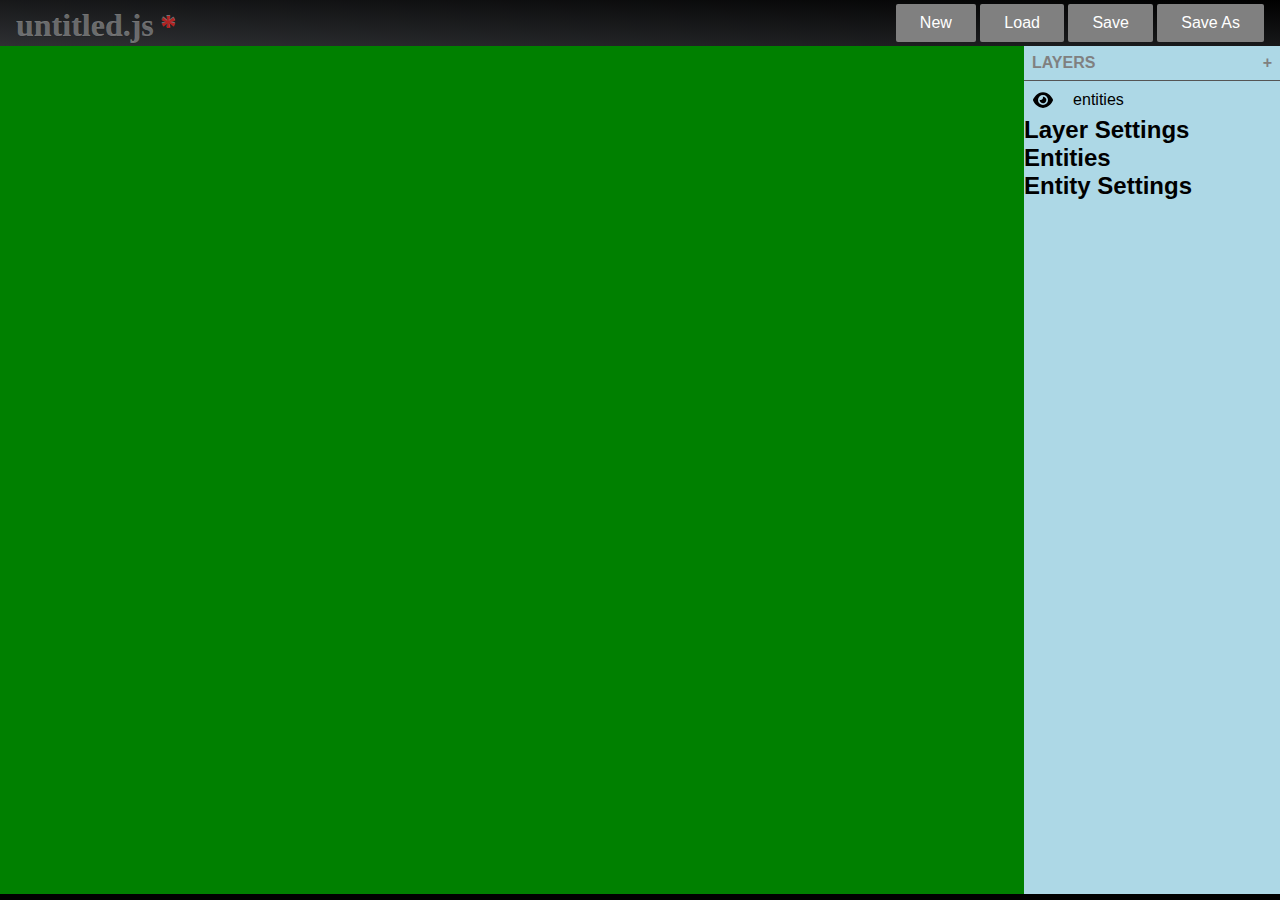
<file: alt-level-editor/index.html>
<!DOCTYPE html>
<html lang="en">
  <head>
    <meta charset="UTF-8" />
    <meta http-equiv="X-UA-Compatible" content="IE=edge" />
    <meta http-equiv="Content-Type" content="text/html; charset=utf-8" />
    <meta name="viewport" content="width=device-width, initial-scale=1.0" />
    <title>untitled.js | Krystal Games Editor</title>
    <link rel="stylesheet" href="../alt-level-editor/editor.css" />
  </head>
  <body>
    <header>
      <span id="level-name" data-unsaved="true">untitled.js</span>
      <div id="menu-bar">
        <button id="new">New</button>
        <button id="load">Load</button>
        <button id="save">Save</button>
        <button id="saveAs">Save As</button>
      </div>
    </header>
    <main id="editor">
      <canvas></canvas>
      <div id="panels">
        <div id="layers" class="panel">
          <div id="layers-header">
            <h2 class="panel__header">Layers</h2>
            <div id="new-layer">+</div>
          </div>
          <div id="layers-list">
            <div id="layer-entities" class="layer">
              <span class="layer__visibility" data-checked="false"></span>
              <span class="layer__name">entities</span>
            </div>
          </div>
        </div>
        <div id="layer-settings" class="panel">
          <h2 class="panel__header">Layer Settings</h2>
        </div>
        <div id="entities" class="panel">
          <h2 class="panel__header">Entities</h2>
        </div>
        <div id="entity-settings" class="panel">
          <h2 class="panel__header">Entity Settings</h2>
        </div>
      </div>
    </main>
    <div id="zoom-indicator"></div>
    <script type="text/javascript">
      // For demo
      document.addEventListener("DOMContentLoaded", () => {
        const visibilityIcons = document.querySelectorAll(".layer__visibility");
        for (let i = 0; i < visibilityIcons.length; i++) {
          const icon = visibilityIcons[i];
          icon.addEventListener("click", () => {
            icon.dataset.checked = icon.dataset.checked === "true" ? "false" : "true";
          });
        }
      });
    </script>
  </body>
</html>
</file>
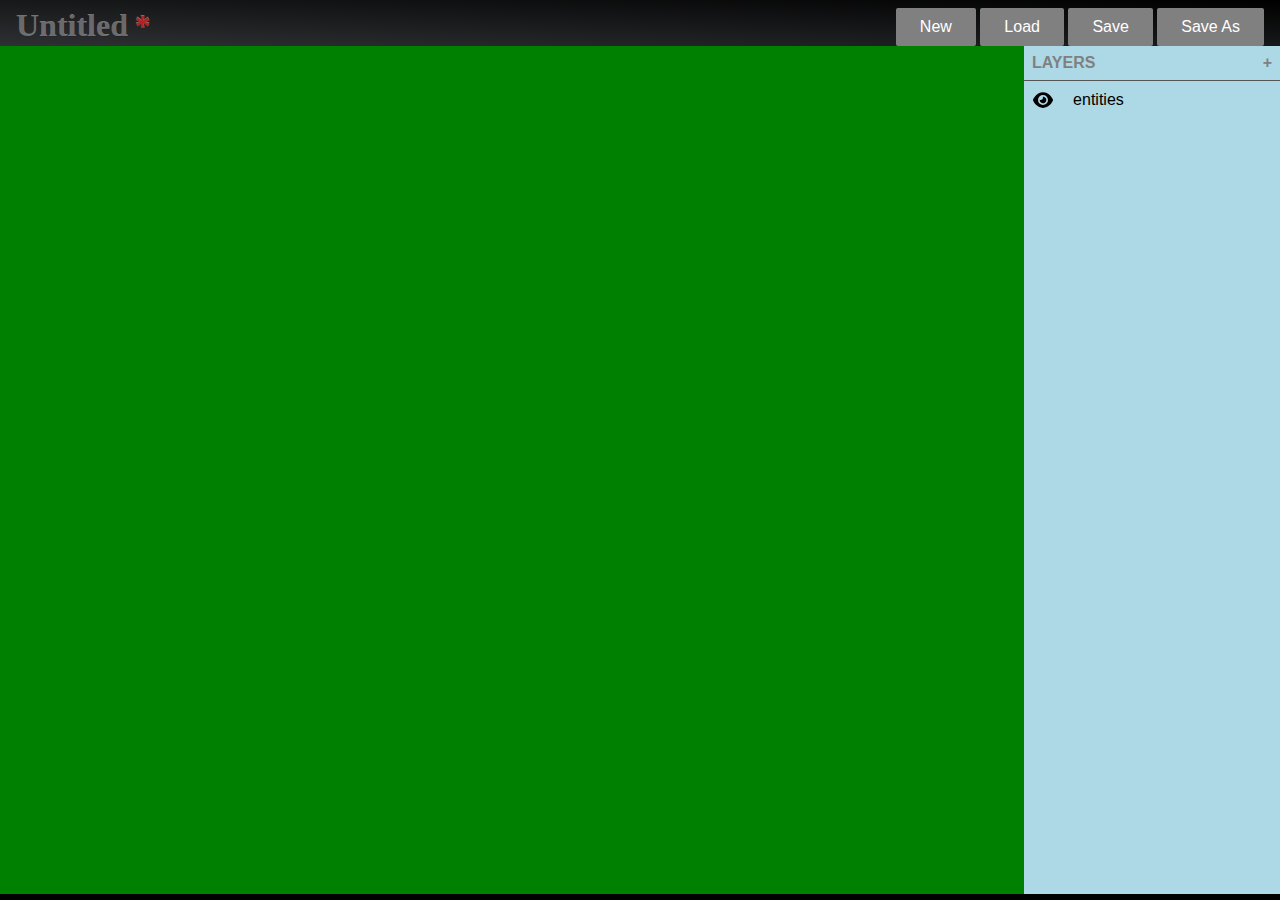
<file: alt-level-editor.html>
<!DOCTYPE html>
<html lang="en">
  <head>
    <meta charset="UTF-8" />
    <meta http-equiv="X-UA-Compatible" content="IE=edge" />
    <meta http-equiv="Content-Type" content="text/html; charset=utf-8" />
    <meta name="viewport" content="width=device-width, initial-scale=1.0" />
    <title>Krystal Games Editor</title>
    <link rel="stylesheet" href="editor.css" />
  </head>
  <body>
    <header>
      <span id="level-name" data-unsaved="true">Untitled</span>
      <div id="menu-bar">
        <button id="new">New</button>
        <button id="load">Load</button>
        <button id="save">Save</button>
        <button id="saveAs">Save As</button>
      </div>
    </header>
    <main id="editor">
      <canvas></canvas>
      <div id="panels">
        <div id="layers">
          <div id="layers-header">
            <h2>Layers</h2>
            <div id="new-layer">+</div>
          </div>
          <div id="layers-list">
            <div id="layer-entities" class="layer">
              <span class="layer__visibility" data-checked="false"></span>
              <span class="layer__name">entities</span>
            </div>
          </div>
        </div>

        <div id="layer-settings"></div>
        <div id="entities"></div>
        <div id="entity-settings"></div>
      </div>
    </main>
    <div id="zoomIndicator"></div>
    <script type="text/javascript">
      document.addEventListener("DOMContentLoaded", () => {
        const visibilityIcons = document.querySelectorAll(".layer__visibility");
        for (let i = 0; i < visibilityIcons.length; i++) {
          const icon = visibilityIcons[i];
          icon.addEventListener("click", () => {
            icon.dataset.checked = icon.dataset.checked === "true" ? "false" : "true";
          })
        }
      })
    </script>
  </body>
</html>
</file>
<file: alt-level-editor/editor.css>
*,
*::after,
*::before {
  box-sizing: border-box;
  margin: 0;
  padding: 0;
}

::-webkit-scrollbar {
  width: 2px;
}

::-webkit-scrollbar-track-piece {
  background-color: rgba(0, 0, 0, 0);
}

html,
body {
  background-color: black;
  height: 100%;
  font-family: sans-serif;
}

header {
  align-items: center;
  display: flex;
  font-weight: bold;
  justify-content: space-between;
  background: linear-gradient(to left bottom, black, #2e3033);
}

button {
  background-color: grey;
  border: none;
  border-radius: 2px;
  color: white;
  cursor: pointer;
  font-size: 16px;
  padding: 10px 24px;
  text-align: center;
}

button:hover {
  background-color: rgb(88, 88, 88);
}

#level-name {
  cursor: default;
  color: rgba(0, 0, 0, 0.1);
  font-size: 2em;
  font-family: cursive;
  padding-left: 0.5em;
  padding-top: 0.2em;
  text-shadow: 0px -1px 0px rgb(255 255 255 / 40%);
}

#level-name[data-unsaved="true"]::after {
  margin-left: 0.2em;
  color: firebrick;
  content: "*";
}

#menu-bar {
  margin-right: 1em;
  padding-bottom: 0.25em;
  padding-top: 0.25em;
}

#editor {
  display: grid;
  grid-template-columns: 4fr 1fr;
  height: calc(100% - 52px);
}

canvas {
  background-color: green;
  width: 100%;
  height: 100%;
}

#panels {
  background-color: lightblue;
}

/* #region LAYER PANEL */

#layers {
  max-height: 200px;
  overflow: auto;
}

#layers-header {
  display: flex;
  justify-content: space-between;
  color: grey;
  padding: 0.5em;
  text-align: center;
  align-items: center;
  border-bottom: 1px solid #555;
}

#layers-header h2 {
  text-transform: uppercase;
  font-size: 100%;
}

#new-layer {
  cursor: pointer;
  font-weight: 900;
}

#new-layer:hover {
  color: white;
}

#layers-list {
  padding-top: 0.2em;
}

.layer {
  display: grid;
  grid-template-columns: 2fr 9fr;
  padding: 6px 4px;
  cursor: pointer;
  transition: background-color 0.1s linear;
  border-top: 1px solid rgba(255, 255, 255, 0);
  border-bottom: 1px solid rgba(255, 255, 255, 0);
}

.layer:hover {
  background-color: rgb(202, 233, 243);
}

.layer__visibility {
  background-image: url("eye.svg");
  background-repeat: no-repeat;
  margin-left: 0.3em;
}

.layer__visibility[data-checked="true"] {
  background-image: url("eye-slash.svg");
  position: relative;
  right: 2px;
}

.layer__name {
  text-align: left;
}

.layer__size {
  font-size: 75%;
  color: rgba(255, 255, 255, 0.7);
}

/* #endregion LAYER PANEL */
</file>
<file: editor.css>
*,
*::after,
*::before {
  box-sizing: border-box;
  margin: 0;
  padding: 0;
}

::-webkit-scrollbar {
  width: 2px;
}

::-webkit-scrollbar-track-piece {
  background-color: rgba(0, 0, 0, 0);
}

html,
body {
  background-color: black;
  height: 100%;
  font-family: sans-serif;
}

header {
  align-items: center;
  display: flex;
  font-weight: bold;
  justify-content: space-between;
  background: linear-gradient(to left bottom, black, #2e3033);
}

button {
  background-color: grey;
  border: none;
  border-radius: 2px;
  color: white;
  cursor: pointer;
  font-size: 16px;
  padding: 10px 24px;
  text-align: center;
}

button:hover {
  background-color: rgb(88, 88, 88);
}

#level-name {
  cursor: default;
  color: rgba(0, 0, 0, 0.1);
  font-size: 2em;
  font-family: cursive;
  padding-left: 0.5em;
  padding-top: 0.2em;
  text-shadow: 0px -1px 0px rgb(255 255 255 / 40%);
}

#level-name[data-unsaved="true"]::after {
  margin-left: 0.2em;
  color: firebrick;
  content: "*";
}

#menu-bar {
  margin-right: 1em;
  padding-top: 0.5em;
}

#editor {
  display: grid;
  grid-template-columns: 4fr 1fr;
  height: calc(100% - 52px);
}

canvas {
  background-color: green;
  width: 100%;
  height: 100%;
}

#panels {
  background-color: lightblue;
}

/* #region LAYER PANEL */

#layers {
  max-height: 200px;
  overflow: auto;
}

#layers-header {
  display: flex;
  justify-content: space-between;
  color: grey;
  padding: 0.5em;
  text-align: center;
  align-items: center;
  border-bottom: 1px solid #555;
}

#layers-header h2 {
  text-transform: uppercase;
  font-size: 100%;
}

#new-layer {
  cursor: pointer;
  font-weight: 900;
}

#new-layer:hover {
  color: white;
}

#layers-list {
  padding-top: 0.2em;
}

.layer {
  display: grid;
  grid-template-columns: 2fr 9fr;
  padding: 6px 4px;
  cursor: pointer;
  transition: background-color 0.1s linear;
  border-top: 1px solid rgba(255, 255, 255, 0);
  border-bottom: 1px solid rgba(255, 255, 255, 0);
}

.layer:hover {
  background-color: rgb(202, 233, 243);
}

.layer__visibility {
  background-image: url("assets/eye.svg");
  background-repeat: no-repeat;
  margin-left: 0.3em;
}

.layer__visibility[data-checked="true"] {
  background-image: url("assets/eye-slash.svg");
  position: relative;
  right: 2px;
}

.layer__name {
  text-align: left;
}

.layer__size {
  font-size: 75%;
  color: rgba(255, 255, 255, 0.7);
}

/* #endregion LAYER PANEL */
</file>
